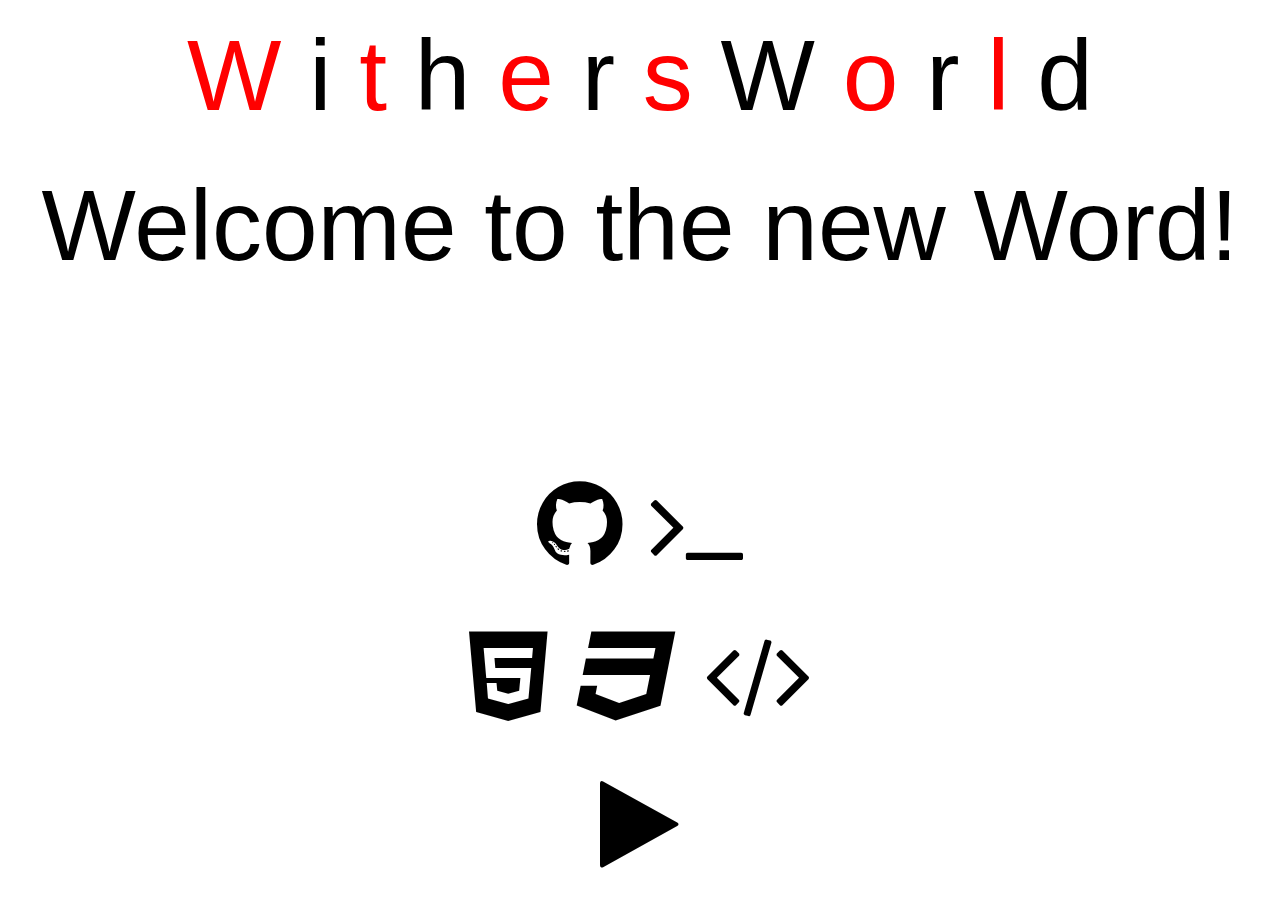
<file: page1.html>
<!DOCTYPE html>
<html lang="en">

<head>
    <link rel="stylesheet" href="https://www.w3schools.com/w3css/4/w3.css">
    <link rel="stylesheet" href="https://cdnjs.cloudflare.com/ajax/libs/animate.css/4.1.1/animate.min.css">
    <link rel="stylesheet" href="https://cdnjs.cloudflare.com/ajax/libs/font-awesome/4.7.0/css/font-awesome.min.css">
    <script src="https://ajax.googleapis.com/ajax/libs/jquery/3.5.1/jquery.min.js"></script>
    <meta charset="UTF-8">
    <meta name="viewport" content="width=device-width, initial-scale=1.0">
    <title>Anselme's Website</title>
    <style>
        body {
            display: flex;
            justify-content: center;
        }
        .r {
            color: red;
        }

        .b {
            color: black;
        }
        .containor {
            text-align: center;
            border: solid 2px red;
            width: 80%;
            animation: bounce;
            animation-duration: 3s;
        }
    </style>
    <script>
        $(document).ready(function () {
            $("#play").click(function () {
                $("#play").innerHTML(<div id="play" class="fa fa-pause"></div>);
            });
        });
    </script>
</head>

<body>
    <div style="text-align: center;font-size: 100px;">
        <div class="animate__animated animate__flip">
        <span class="r">W</span>
        <span class="b">i</span>
        <span class="r">t</span>
        <span class="b">h</span>
        <span class="r">e</span>
        <span class="b">r</span>
        <span class="r">s</span>
        <span class="b">W</span>
        <span class="r">o</span>
        <span class="b">r</span>
        <span class="r">l</span>
        <span class="b">d</span>
        </div>
        <div class="animate__animated animate__fadeInLeftBig">Welcome to the new Word!</div>
        <br>
        <div class="fa fa-github w3-spin"></div>
        <div class="fa fa-terminal w3-spin"></div>
        <br>
        <div class="fa fa-html5"></div>
        <div class="fa fa-css3"></div>
        <div class="fa fa-code"></div>
        <br>
        <div id="play" class="fa fa-play"></div>
    </div>
</body>

</html>
</file>
